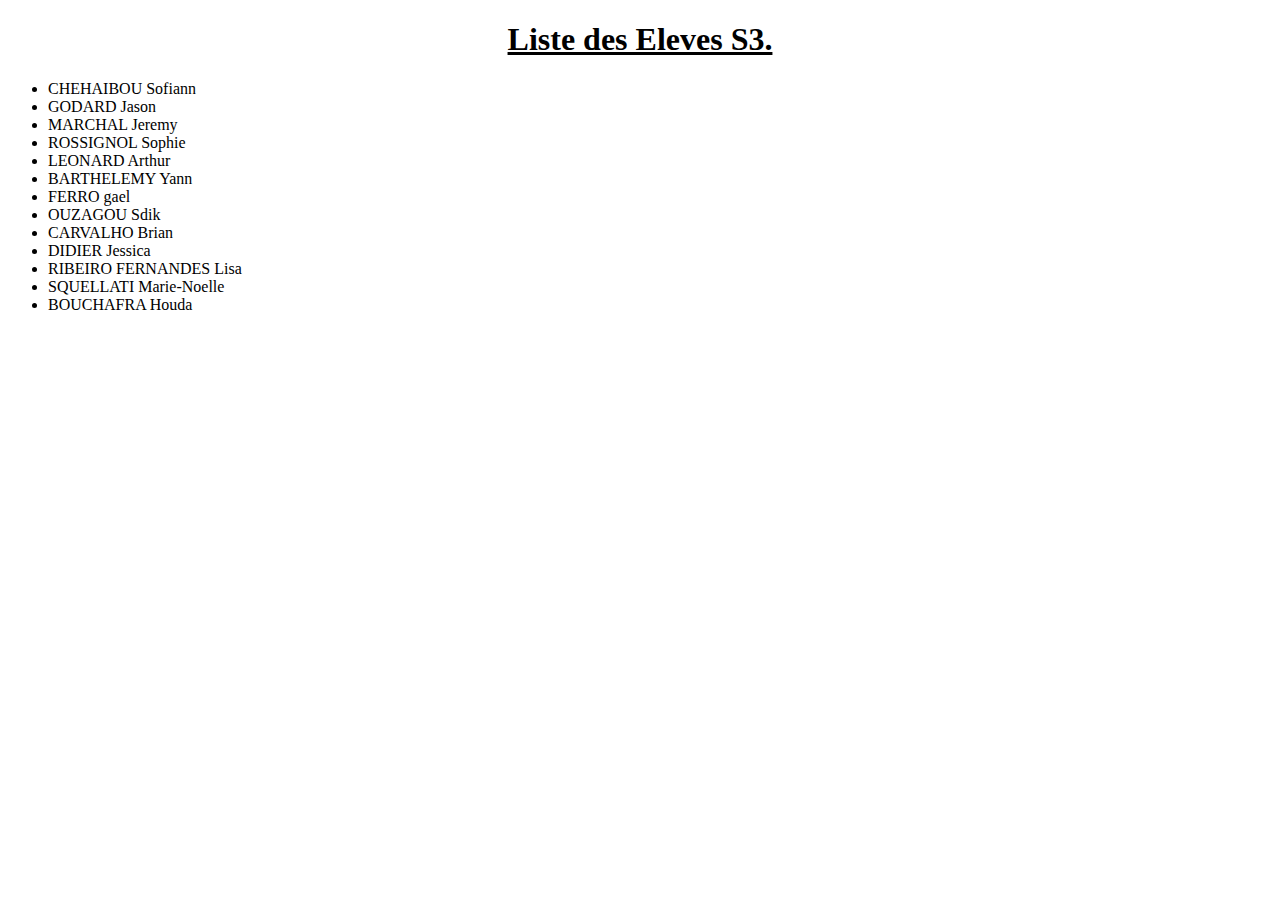
<file: index.html>
<!DOCTYPE html>
<html>
<head>
	<title>ex1js</title>
	<link rel="stylesheet" type="text/css" href="./css/style.css">
	<script type="text/javascript" src="./json/data.json"></script>
</head>
<body>
<h1 class="underligne" id=monTitre>Liste des Eleves S3.</h1>
<div id="Container">

</div>

<script type="text/javascript" src="./js/script.js"></script>
</body>
</html>
</file>
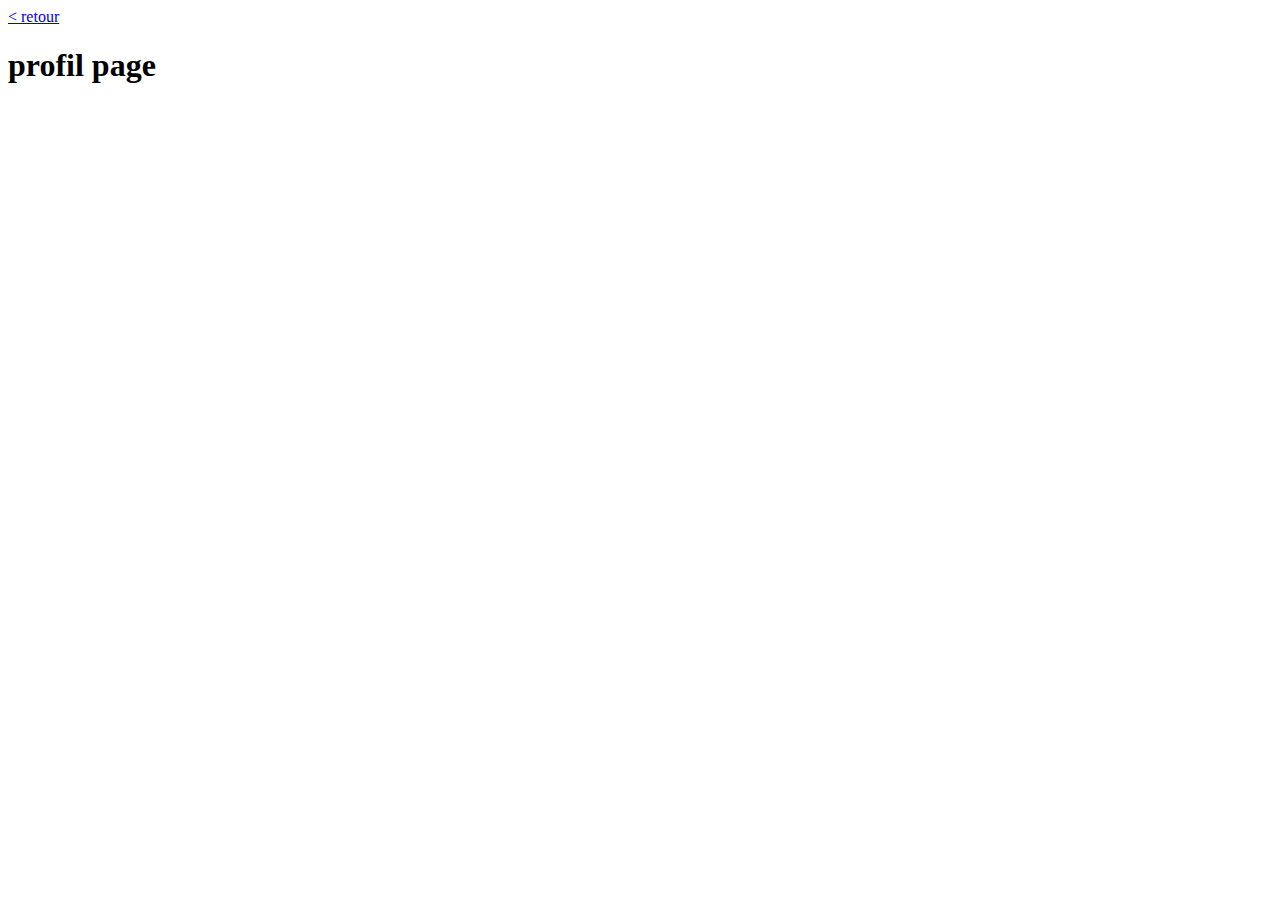
<file: profil.html>
<!DOCTYPE html>
<html>
<head>
	
	<title>Profil eleve</title>
	<link rel="stylesheet" type="text/css" href="./css/style.css">
	<script type="text/javascript" src="./json/data.json"></script>

</head>

<body>

<a href="./">< retour</a>
<h1>profil page</h1>
<div id="Container">

</div>
<script type="text/javascript" src="./js/profil.js"></script>

</body>
</html>
</file>
<file: css/style.css>
.underligne {
	text-decoration: underline;
	text-align: center;
}
</file>
